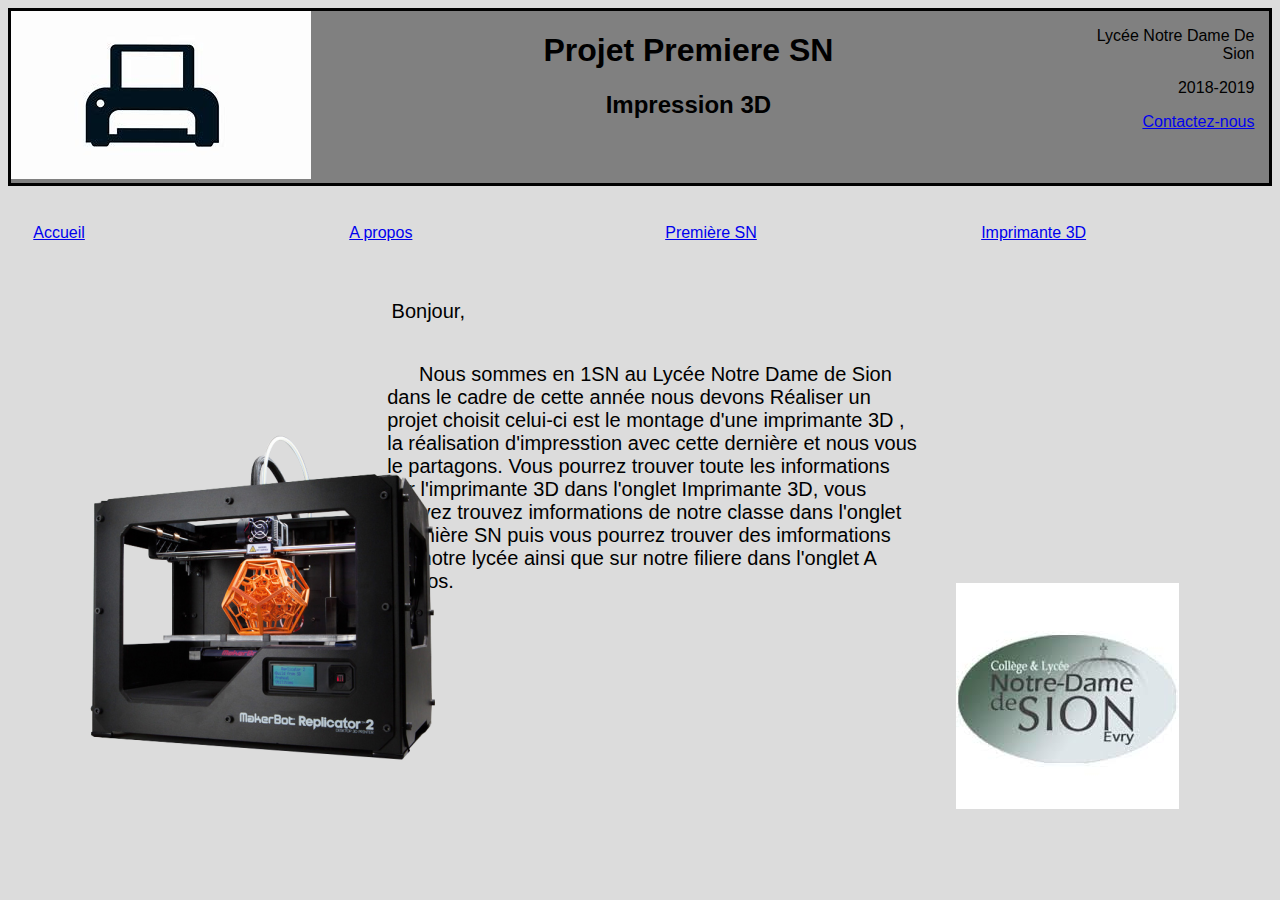
<file: index.html>
<!DOCTYPE html>
<head>
    <link href="style.css" rel="stylesheet">
    <link href="index.css" rel="stylesheet">
    <meta charset="utf-8">
    <meta name="viewport" content="width=device-width, minimum-scale=1.0, initial-scale=1.0, user-scable=yes">
    <title> Projet Première SN </title>
    <meta name="Author" content="Premiere SN">
</head>
 <body>
    <header>
      <a href="file:///C:/Users/eleve/Desktop/Projet%201SN/index.html">
        <a href="index.html"class="logo"><img  src="img/logo.jpg"/></a>
      <div class="titre">
        <h1>Projet Premiere SN</h1> 
        <h2> Impression 3D </h2>
      </div>
      <div class="contact" >
        <p>Lycée Notre Dame De Sion</p>
        <p>2018-2019 </p>
        <a href="mailto: aa.bb@gmail.com">Contactez-nous </a>       
    </header>
  <div class="menu">
      <a class="eltmenu"  href="index.html"> Accueil </a>
      <a class="eltmenu"  href="presentation.html"> A propos </a>
      <a class="eltmenu"  href="classe.html"> Première SN </a>
      <a class="eltmenu"  href="imprimante.html"> Imprimante 3D </a>
  </div>
    <div class="texte">
        <p>Bonjour, </p>
        <p>Nous sommes en 1SN au Lycée Notre Dame de Sion dans le cadre de cette année nous devons Réaliser un projet choisit celui-ci est le montage d'une imprimante 3D , la réalisation d'impresstion avec cette dernière et nous vous le partagons. Vous pourrez trouver toute les informations sur l'imprimante 3D dans l'onglet Imprimante 3D, vous pouvez trouvez imformations de notre classe dans l'onglet Première SN puis vous pourrez trouver des imformations sur notre lycée ainsi que sur notre filiere dans l'onglet A propos.</p>
    </div>
    <div>
      <a href="file:///C:/Users/eleve/Desktop/Projet%201SN/index.html"></a>
      <a href="index.html" class="img1"> <img src="img/imprimante 3d.png"></a>
    </div>
    <div>
      <a href="file:///C:/Users/eleve/Desktop/Projet%201SN/index.html"></a>
      <a href="http://www.sion91.fr/" class="img2"> <img src="img/NDS.jpg"> </a>
    </div>
</body>
</html>
</file>
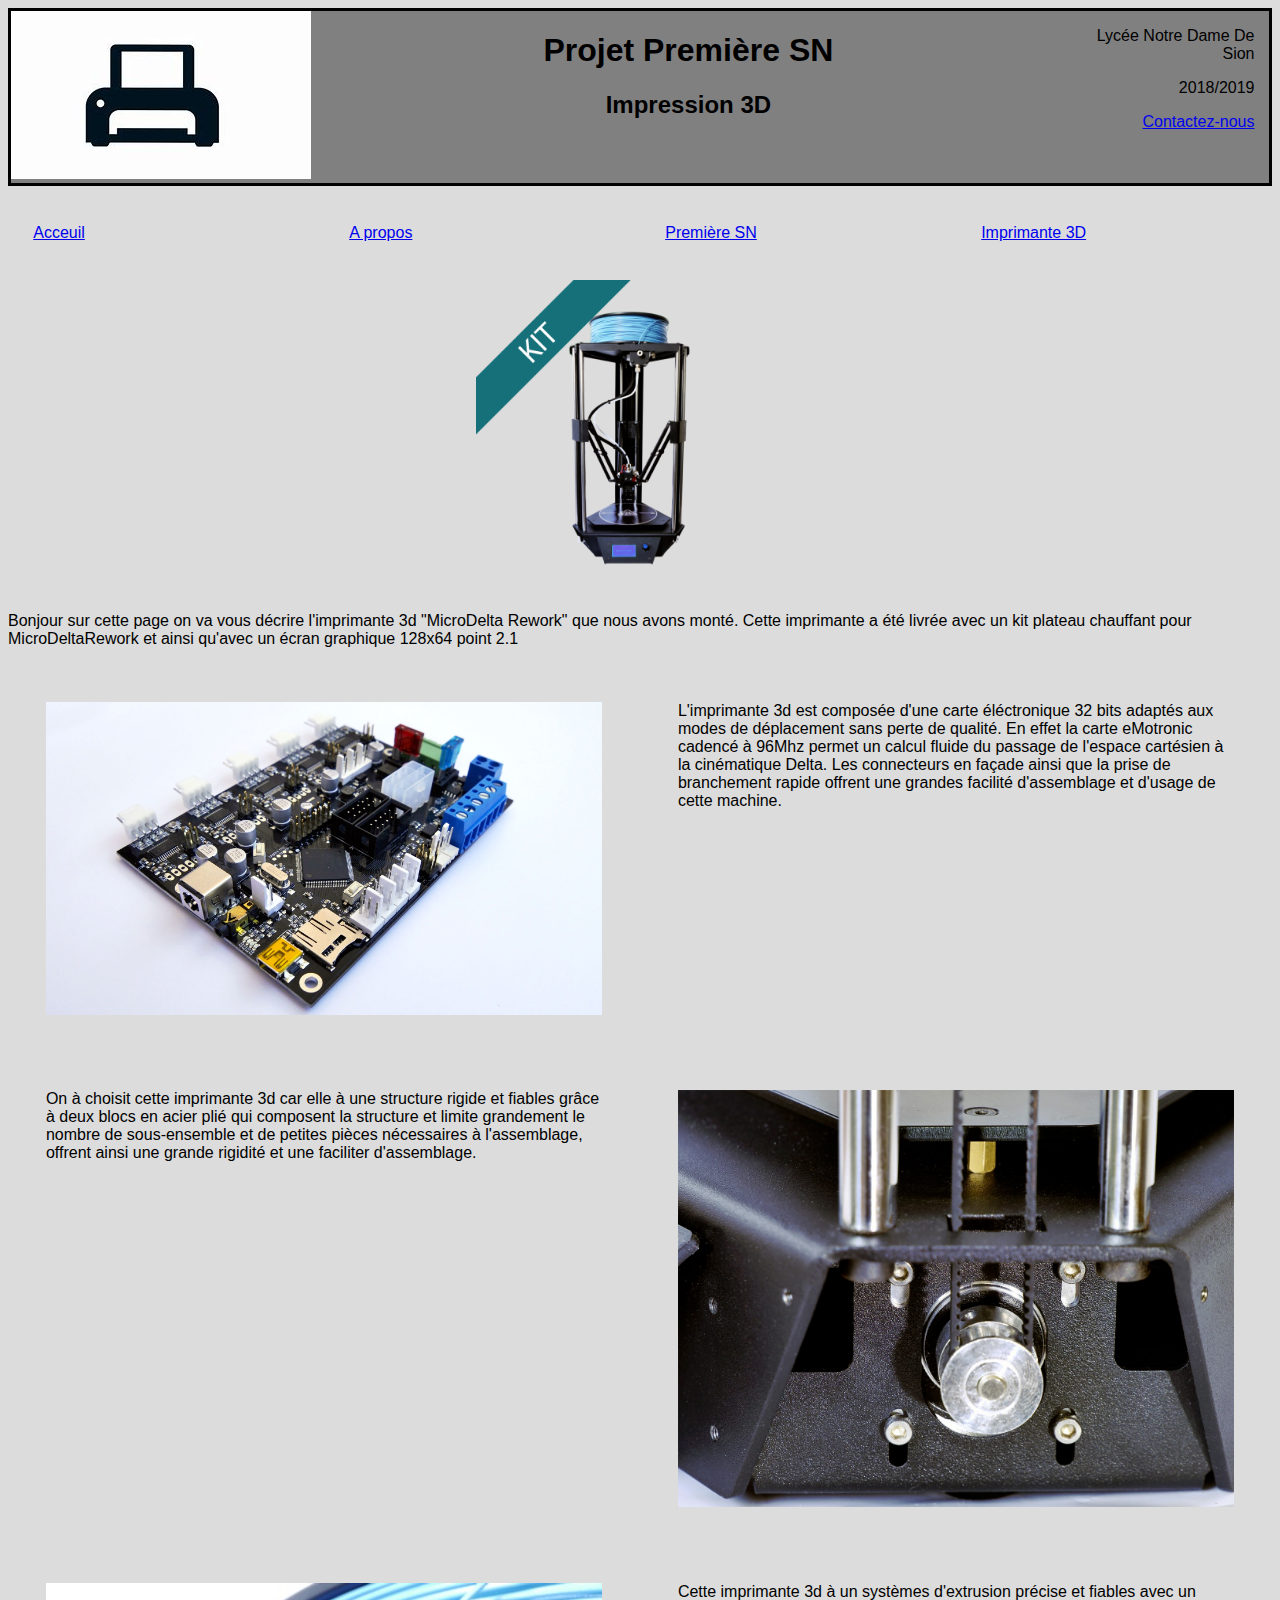
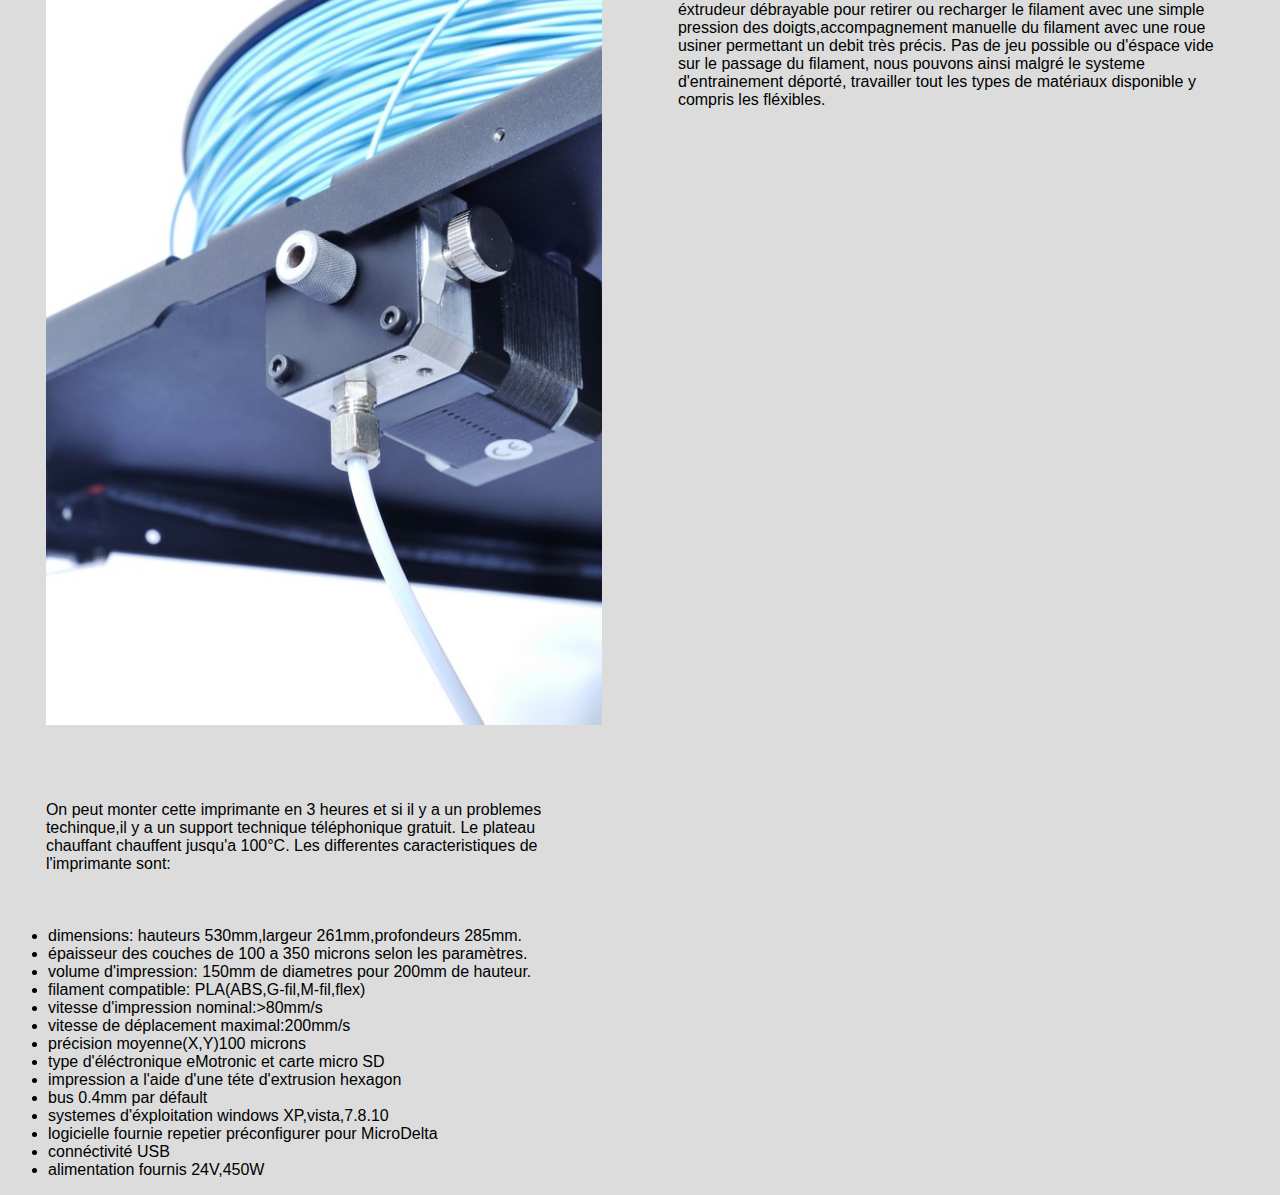
<file: imprimante.html>
<!doctype html>
<head>
    <link href="style.css"rel="stylesheet">
    <link href="imprimante.css" rel="stylesheet">
    <meta charset="utf-8">
    <title>Projet Première SN</title>
    <meta name="author" content=1°SN>
</head>
<body>
    <header>
        <a href="index.html">
        <img class="logo" src="img/logo.jpg" alt="logo"></a>
        <div class="titre"> 
            <h1> Projet Première SN </h1> 
            <h2 class="soustitre">Impression 3D</h2>
        </div>
        <div class="contact">
            <p>Lycée Notre Dame De Sion</p>
            <p>2018/2019</p>
            <a  href="mailto:florimondpons.pro@gmail.com">Contactez-nous</a>
        </div>
    </header>
        <div class="menu">
        <a class="eltmenu" href="index.html">Acceuil</a>
        <a class="eltmenu" href="presentation.html">A propos</a>
        <a class="eltmenu" href="classe.html">Première SN</a>
        <a class="eltmenu" href="imprimante.html">Imprimante 3D</a>
    <img class="imprimante" src="img/imprimante.png" alt="imprimante">
    <p>Bonjour sur cette page on va vous décrire l'imprimante 3d "MicroDelta Rework" que nous avons monté. 
       Cette imprimante a été livrée avec un kit plateau chauffant pour MicroDeltaRework et ainsi qu'avec un écran graphique 128x64 point 2.1</p>
</div>
    <div class="presentation">
    <img class="structure" src="img/carte éléctronique imprimante.jpg" alt="structure">
    <p class="structure"> L'imprimante 3d est composée d'une carte éléctronique 32 bits adaptés aux modes de déplacement sans perte de qualité. En effet la carte eMotronic cadencé à 96Mhz permet un calcul fluide du passage de l'espace cartésien à la cinématique Delta. Les connecteurs en façade ainsi que la prise de branchement rapide offrent une grandes facilité d'assemblage et d'usage de cette machine. </p>
    <p class="structure">On à choisit cette imprimante 3d car elle à une structure rigide et fiables grâce à deux blocs en acier plié qui composent la structure et limite grandement le nombre de sous-ensemble et de petites pièces nécessaires à l'assemblage, offrent ainsi une grande rigidité et une faciliter d'assemblage.</p>
    <img class="structure" src="img/structure.jpg" alt="structure"> 
    <img class="structure" src="img/extruder-alu.JPG" alt="structure">
    <p class="structure">Cette imprimante 3d à un systèmes d'extrusion précise et fiables avec un éxtrudeur débrayable pour retirer ou recharger le filament avec une simple pression des doigts,accompagnement manuelle du filament avec une roue usiner permettant un debit très précis. Pas de jeu possible ou d'éspace vide sur le passage du filament, nous pouvons ainsi malgré le systeme d'entrainement déporté, travailler tout les types de matériaux disponible y compris les fléxibles.</p>
    <p class="structure">On peut monter cette imprimante en 3 heures et si il y a un problemes techinque,il y a un support technique téléphonique gratuit. Le plateau chauffant chauffent jusqu'a 100°C. Les differentes caracteristiques de l'imprimante sont:</p>
    </div>
    <ul>
        <li>dimensions: hauteurs 530mm,largeur 261mm,profondeurs 285mm.</li>
        <li>épaisseur des couches de 100 a 350 microns selon les paramètres.</li>
        <li>volume d'impression: 150mm de diametres pour 200mm de hauteur.</li>
        <li>filament compatible: PLA(ABS,G-fil,M-fil,flex)</li>
        <li>vitesse d'impression nominal:>80mm/s</li>
        <li>vitesse de déplacement maximal:200mm/s</li>
        <li>précision moyenne(X,Y)100 microns</li>
        <li>type d'éléctronique eMotronic et carte micro SD</li>
        <li>impression a l'aide d'une téte d'extrusion hexagon</li>
        <li>bus 0.4mm par défault</li>
        <li>systemes d'éxploitation windows XP,vista,7.8.10</li>
        <li>logicielle fournie repetier préconfigurer pour MicroDelta</li>
        <li>connéctivité USB</li>
        <li>alimentation fournis 24V,450W</li>
    </ul>
</body>
</file>
<file: style.css>
body {

    font-family: 'Franklin Gothic Medium', 'Arial Narrow', Arial, sans-serif;
    background-color: #DCDCDC;
}


.logo {

    text-align: left;
}

header {

    display: flex;
    flex-wrap: wrap;
    background-color: grey;
    border-color: black;
    border-style: solid;
}

.titre{

    width: 60%;
    text-align: center;

}

.contact{

    width:15%;
    text-align: right;
}

.menu{

    display: flex;
    flex-wrap: wrap;

}

.eltmenu{

    width: 20%; 
    height: 10%;
    margin: 3%;
    margin-left: 2%;
}
</file>
<file: index.css>
.img1{
    width: 20%;
    display:block;
    margin-left: auto ;
    margin-right: 75%;
    margin-top: -15%;
}
.texte{
    display: flex;
    flex-wrap: wrap;
    width: 42%;
    margin-left: 30%;
    margin-right: auto;
    text-indent: 6%;
    font-size: 125%;
}
.img2{
    width: 20%;
    display:block;
    margin-left: 75%;
    margin-right: auto;
    margin-top: -15%;
}
</file>
<file: imprimante.css>
.imprimante{

    width: 25%; 
    margin-left: 37%;
    margin-right: auto;
    height: 10%;

}

.structure{
    
    width:44%;
    height: 4%;
    margin:3%;
}

.presentation{
    flex-wrap: wrap;
    display: flex;
    
}
</file>
